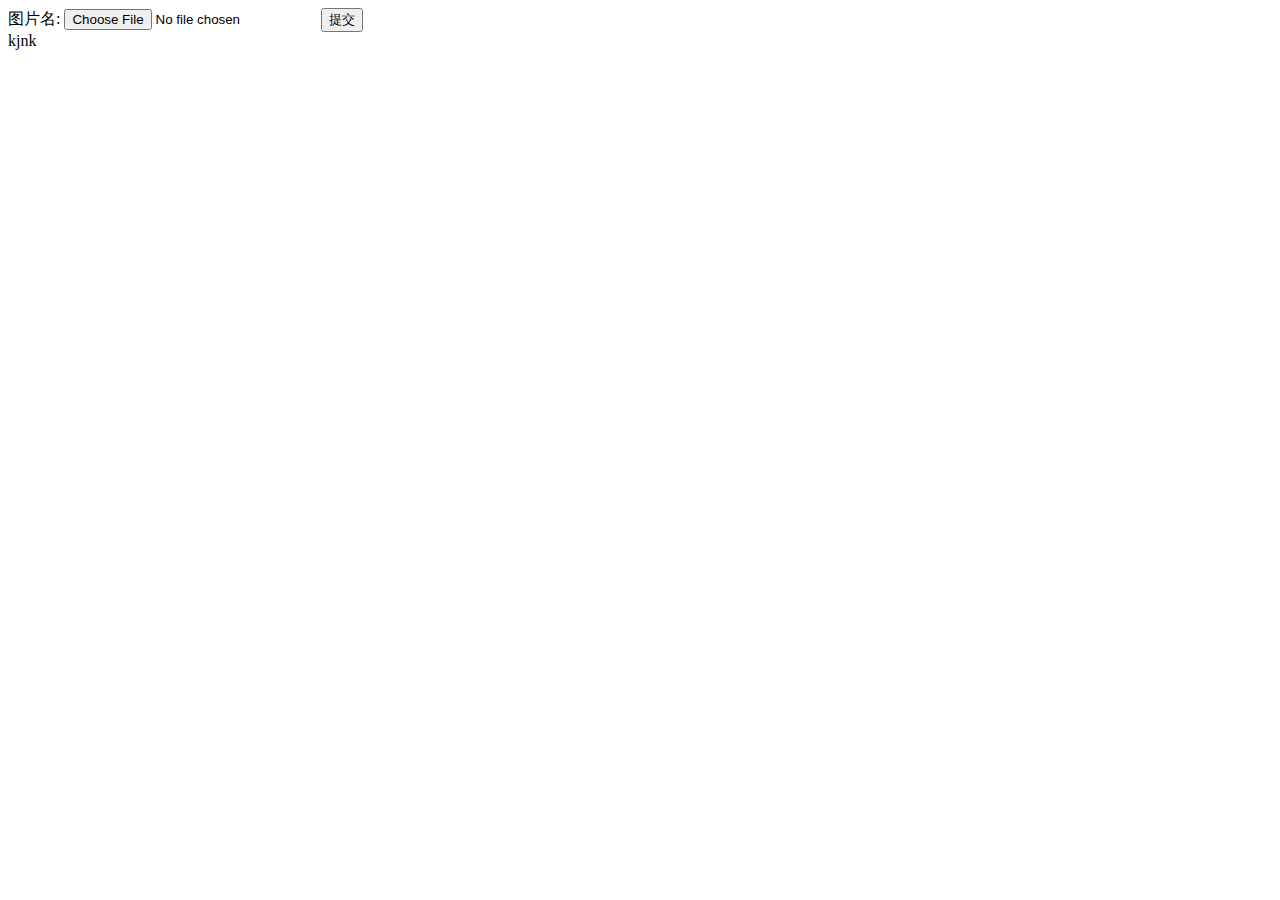
<file: photo.html>
<!DOCTYPE html>
<html>
	<head>
		<meta charset="UTF-8">
		<title></title>
	</head>
	<body>
		<div class="upload">
			<form action="upload_img.php" method="post" enctype="multipart/form-data">
				<label for="file"> 图片名:</label>
				<input type="file" name="file" id="file" />
				<input type="submit" name="" value="提交" />
			</form>
		</div>
<div>
	kjnk
</div>
	</body>
</html>
</file>
